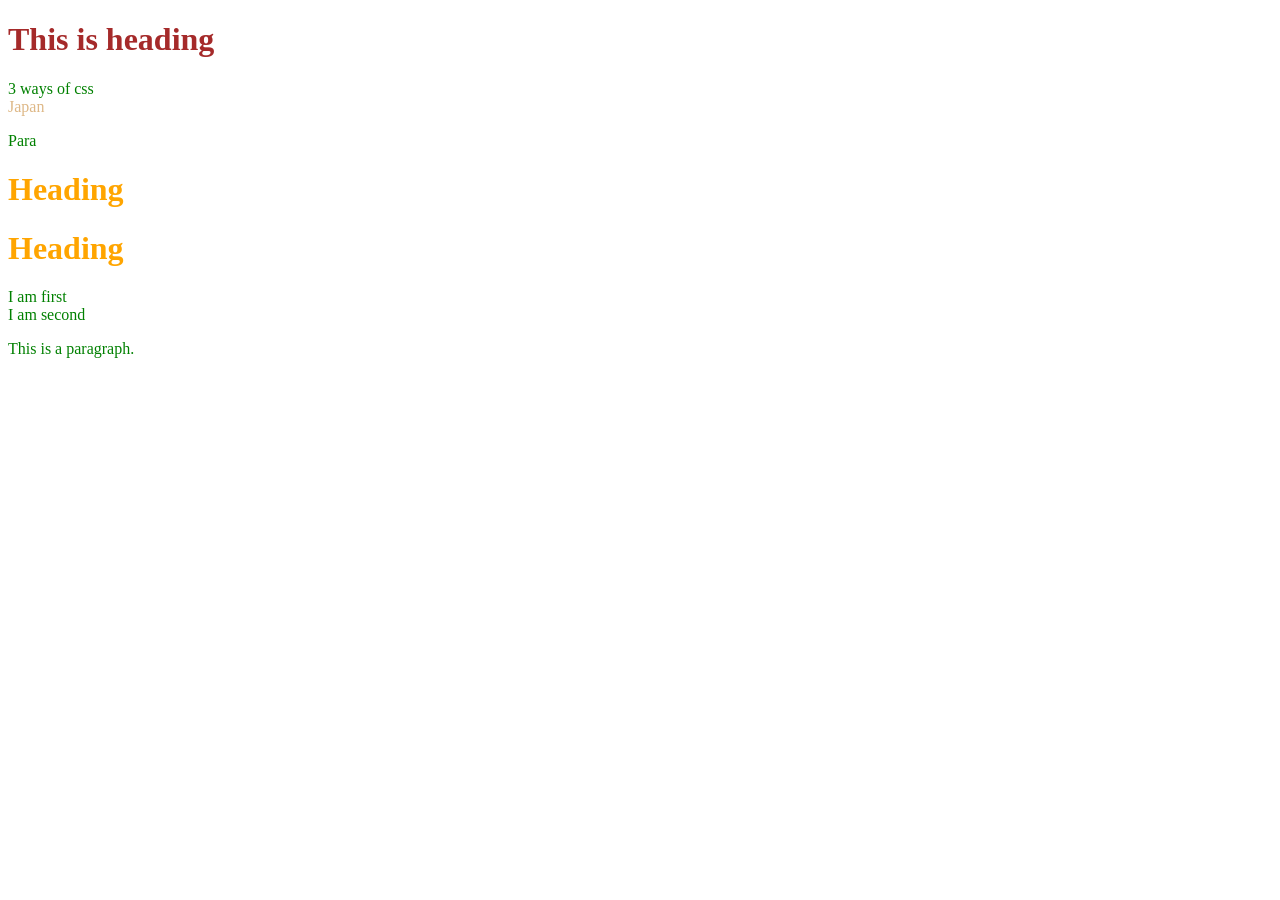
<file: Level 1/index.html>
<!DOCTYPE html>
<html lang="en">
<head>
    <meta charset="UTF-8">
    <meta name="viewport" content="width=device-width, initial-scale=1.0">
    <title>Color Property</title>
    <link rel="stylesheet" href="index.css">
    <style>#heading {
        color: yellow;
    }</style>
    <!--<style>
        h1 {
            color: blue;
        }
        h2 {
            color: green;
        }
        #first p {
            color: red;
        }
        p {
            color: yellow;
        }
    </style>-->
</head>
<body>
    <style>
        /* Id selector */
        #cs {
            color: burlywood
        }
/* element selector */ 
        p {
            color: blue;
        }

/* class selector */
        .ok {
            color: orange;
        }

        /* group selector */

        #first,#second,p {
            color: green;
        }

    </style>
    <h1 style="color: brown;">This is heading</h1>
    <div style="color: green;" id="heading">3 ways of css</div>
       
    <div id="cs">Japan</div>
    <p>Para</p>
    <h1 class="ok">Heading</h1>
    <h1 class="ok">Heading</h1>
    <div id="first" class="number">I am first</div>
    <div id="second" class="number">I am second</div>
    <p>This is a paragraph.</p>







    <!-- <div id="first">
        <p>Am I rahul</p></div>
    <p>Am I Rahul?</p>
    <div id="pgla"></div>
    <div class="pgla"></div>
    <H1>Hi rahul this side</H1>
    <h1>this is wow</h1>
    <h2>I want to learn CSS</h2>
    <h1>hi there</h1> -->
</body>
</html>
</file>
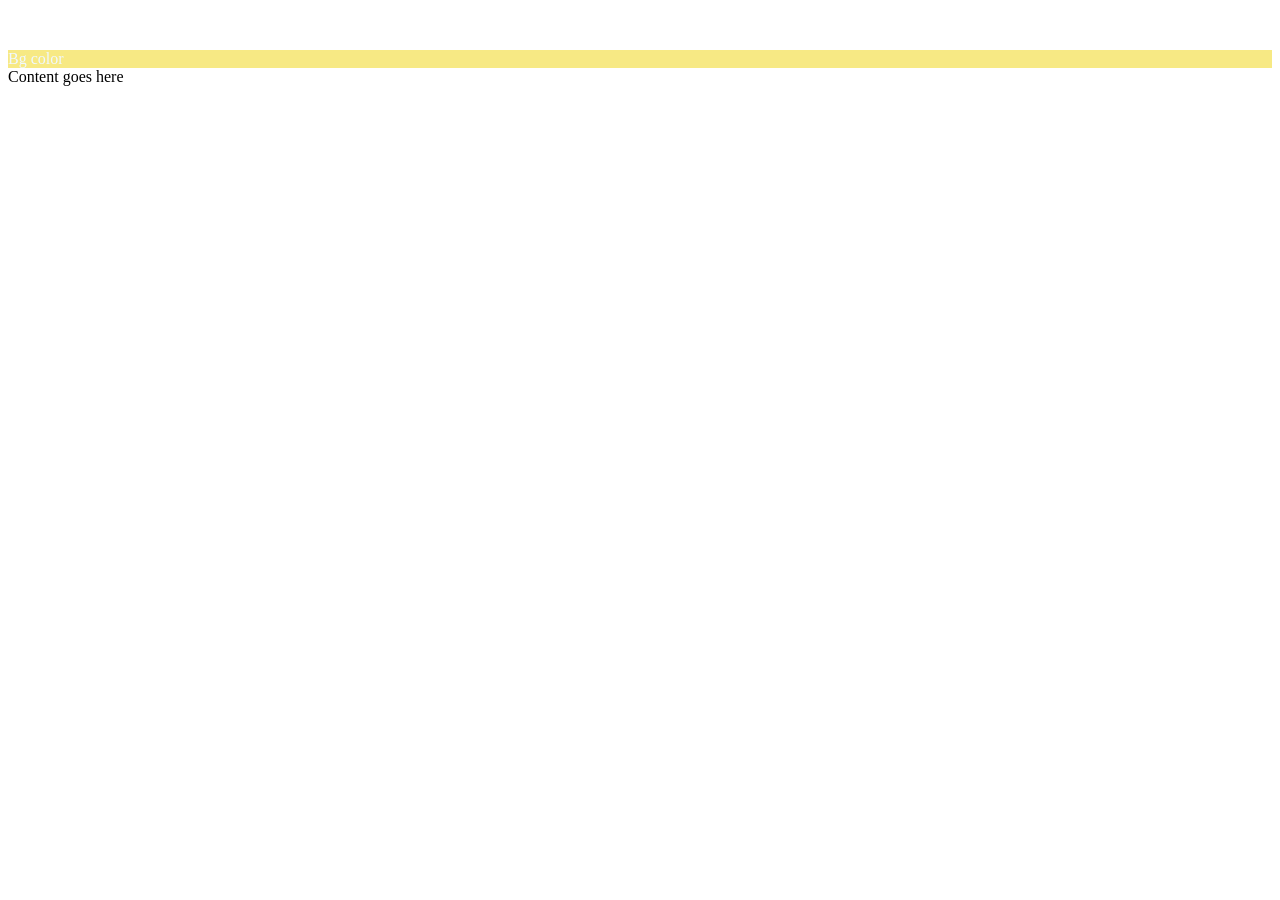
<file: Level 2/index.html>
<!DOCTYPE html>
<html lang="en">
<head>
    <meta charset="UTF-8">
    <meta name="viewport" content="width=device-width, initial-scale=1.0">
    <title>Color property</title>
</head>
<body>
    <p style="color: rgba(239, 198, 38, 0.0);">This is a blue paragraph.</p>
    <div id="opacity" style="background-color: rgba(243, 224, 78, 0.692); color: aliceblue;">Bg color</div>
    <div id="content">Content goes here</div>
    <style>
        #content {
            background-image: url('https://logos-world.net/wp-content/uploads/2022/12/Myntra-Logo.png');
            background-size: cover;
            background-position: center;  
                height: 200px;
                width: 400px;
        }
    </style>
</body>
</html>
</file>
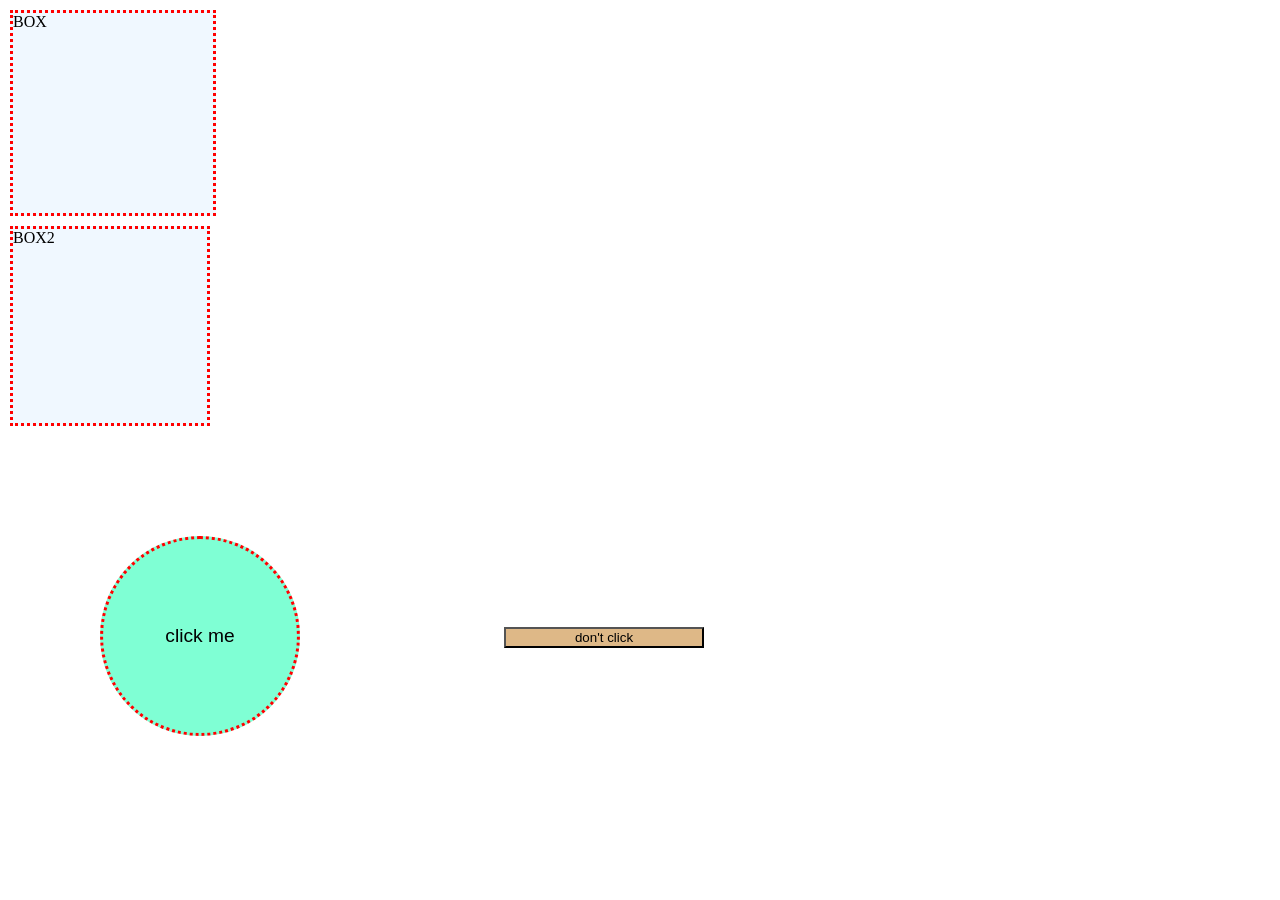
<file: Level 4/index.html>
<!DOCTYPE html>
<html lang="en">
<head>
    <meta charset="UTF-8">
    <meta name="viewport" content="width=device-width, initial-scale=1.0">
    <title>Document</title>
    <link rel="stylesheet" href="index.css">
    <style>
       
    </style>
</head>
<body>
    <div style="box-sizing: content-box;" id="box1" class="box">BOX</div>
    <!-- content=total size -->
        <div style="box-sizing: border-box;" id="box2" class="box">BOX2</div>
        <!-- padding+content=total size -->

    <button id="button1">click me</button>
    <button id="button2">don't click</button>
</body>
</html>
</file>
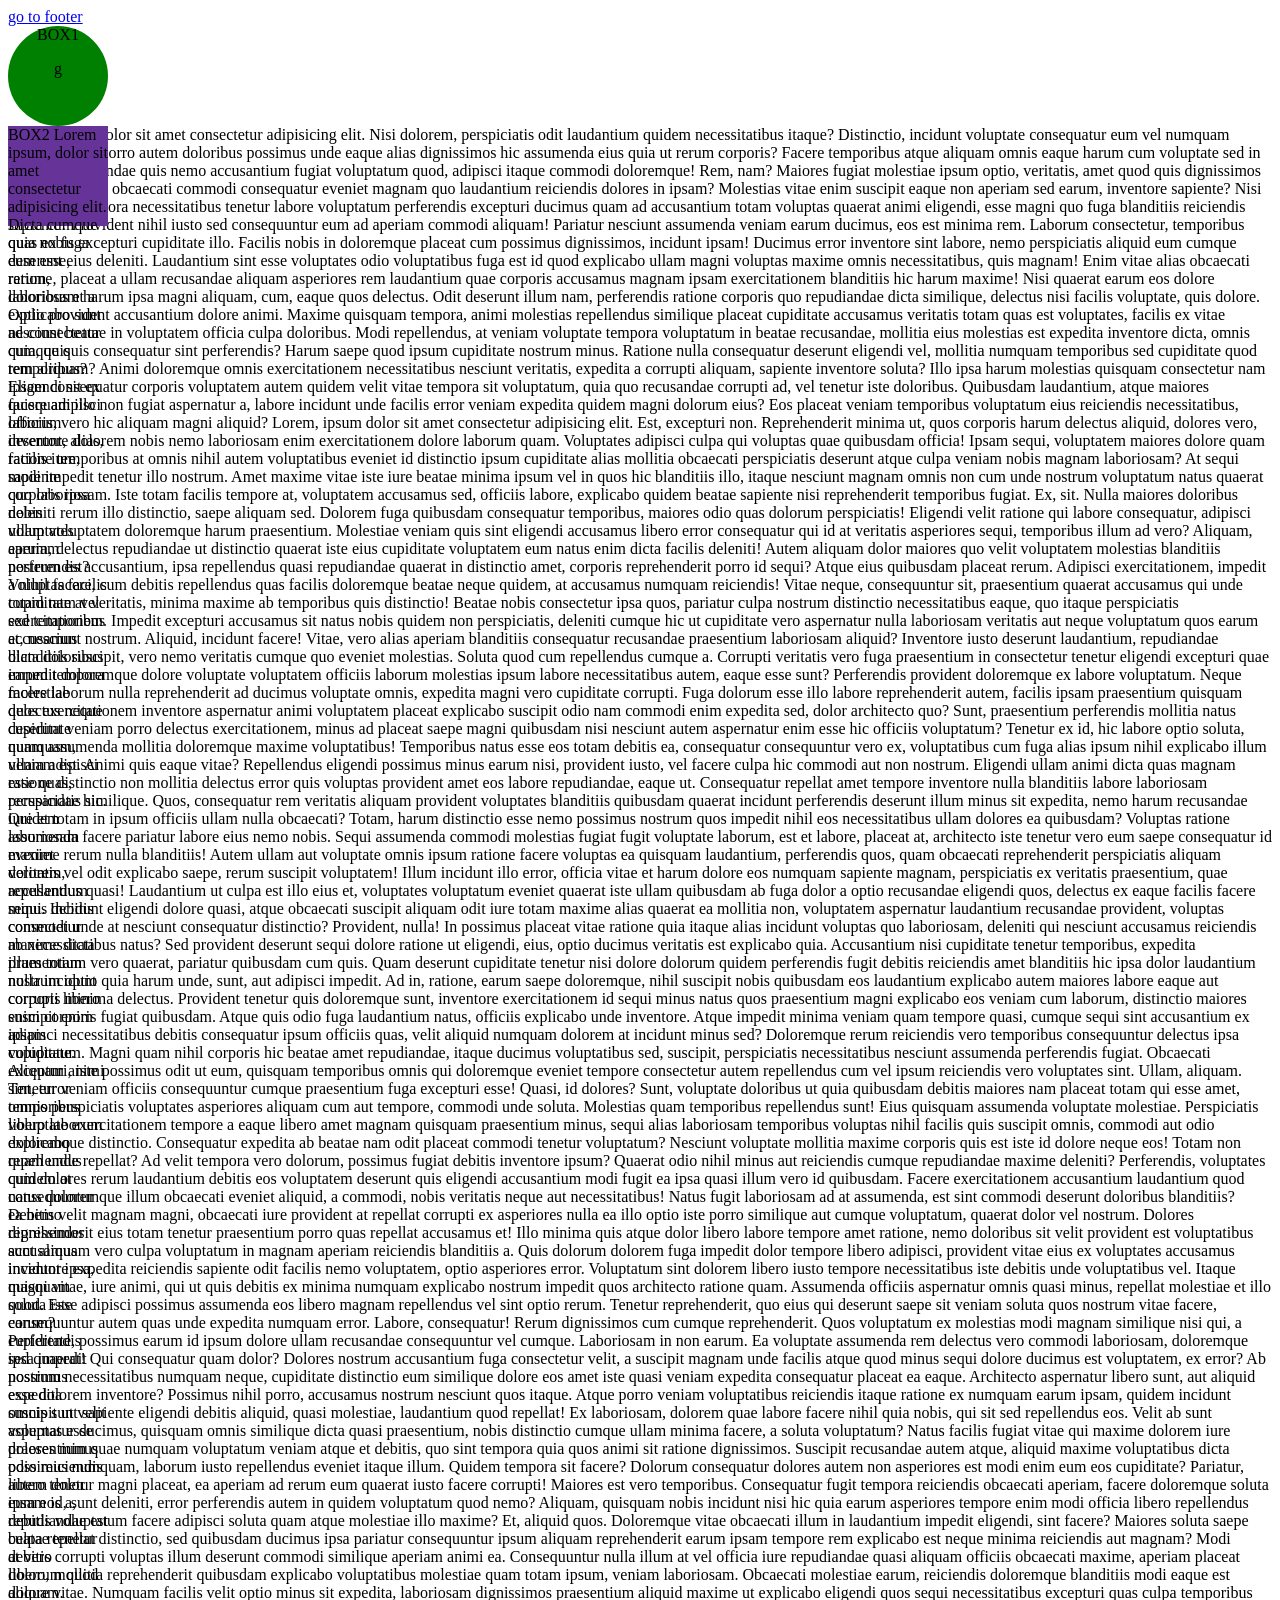
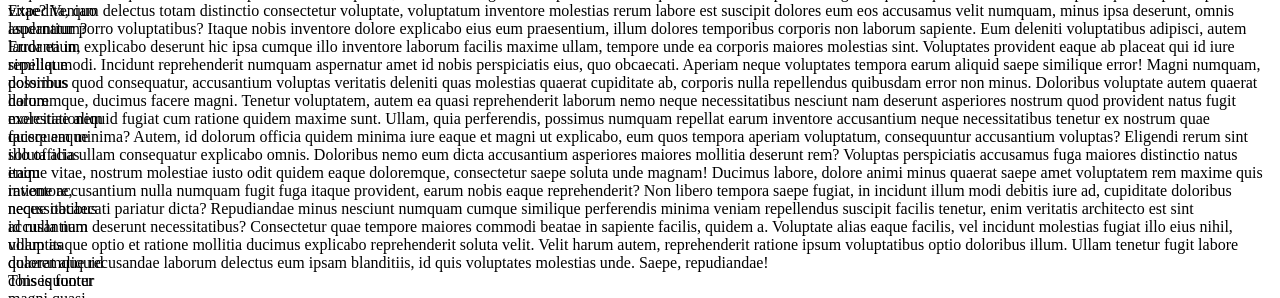
<file: Level 5/index.html>
<!DOCTYPE html>
<html lang="en">
<head>
    <meta charset="UTF-8">
    <meta name="viewport" content="width=device-width, initial-scale=1.0">
    <title>Document</title>
    <style>
        #box1{
            width: 100px;
            height: 100px;
            background-color: green;
            border-radius: 50%;
            text-align: center;

        }
        #box2{
            width: 100px;
            height: 100px;
            display: inline-block;
            background-color: rebeccapurple;
            position: fixed;
            
        }
        #box3{
            width: 100px;
            height: 100px;
            display: inline-block;
            background-color: red;
            position : fixed;
        }
    </style>
</head>
<body>
    <header>
        <nav><a href="#footer">go to footer</a></nav>
    </header>
    <main>
        
    <div id="box1">
        BOX1
        <p>g</p>
    </div>
    <div id="box3">
            BOX3
        </div>
<div id="box2">
            BOX2
            Lorem ipsum, dolor sit amet consectetur adipisicing elit. Dicta cumque quas ex fuga eum esse, rerum, doloribus et a explicabo sunt ad consectetur quia, quis temporibus? Eligendi sit ex facere adipisci laborum deserunt, alias, facilis iure, sapiente corporis ipsa nobis voluptates aperiam nostrum est? Voluptas facilis totam nam vel sed temporibus accusamus dicta doloribus earum tempora molestiae delectus neque cupiditate numquam, ullam adipisci esse quas, recusandae hic. Quidem laboriosam eveniet dolorem, accusantium minus debitis consectetur maxime dicta illum totam nulla incidunt corrupti libero suscipit enim ipsam cupiditate. Aliquam animi sint, error temporibus libero laborum explicabo repellendus quidem at consequuntur ea nemo dignissimos accusamus incidunt ipsa, quisquam soluta iste earum? Perferendis ipsa impedit possimus expedita suscipit ut velit voluptas esse dolores minus odio reiciendis autem dolor eum eos a, repudiandae est beatae tenetur at vero dolorum quod aliquam. Expedita, quo laudantium? Error ea in, similique doloribus harum exercitationem facere eaque soluta alias enim inventore, necessitatibus id nulla nam voluptas quaerat aliquid consequuntur magni quasi sed ex obcaecati mollitia laborum. Ratione officiis quam cum dignissimos voluptatum distinctio perferendis! Dolorum dicta molestias qui debitis doloribus perspiciatis consequatur necessitatibus inventore odit ut cupiditate sunt numquam, dignissimos earum mollitia maxime fugiat, sint velit placeat enim similique? Accusantium temporibus commodi ab neque quidem qui reprehenderit ipsum rem, nihil quaerat, minima harum corrupti facilis vitae eaque numquam voluptate delectus, officia exercitationem ratione? Molestiae ratione veniam minus incidunt dolorum, voluptates quibusdam corporis delectus voluptatum, dolor voluptatem odit neque eos dicta. Fugit voluptas aut mollitia ullam autem animi perspiciatis iusto et quam, eius amet, quae at eaque cum laborum veniam molestias consequuntur officia? Nemo quo iure optio beatae? Magni dolorum dolorem quo reiciendis quidem. Illum perferendis eius animi nihil doloremque esse itaque incidunt nostrum hic at, provident, laborum facere, temporibus et saepe molestiae mollitia quasi possimus id! Eum natus quas et fuga enim. Pariatur id, distinctio dolor praesentium asperiores eligendi officia maiores adipisci sunt veniam repellat, quam esse. Sint perspiciatis eius fugiat hic cumque, sapiente, adipisci quas veritatis praesentium, natus mollitia reiciendis assumenda consequatur consequuntur laboriosam placeat repellendus non exercitationem totam nostrum dolorum! Animi ullam, eos, sequi fugiat magnam tempore dolores rerum praesentium exercitationem dicta odit aut ipsum! Repudiandae accusamus ab necessitatibus enim asperiores officiis, vero reprehenderit, iste aliquam placeat eius. Nam aperiam omnis vero doloribus modi voluptate tempore distinctio earum quidem fugit, reprehenderit asperiores obcaecati, in repudiandae numquam aspernatur ipsum consequuntur? Blanditiis tenetur ab exercitationem, minus obcaecati impedit, laboriosam similique quod neque eum esse praesentium aliquid odio adipisci, consectetur distinctio natus deleniti! Numquam fugiat, corporis accusamus repellendus soluta architecto veniam dolores rem corrupti suscipit placeat dolorem eum ducimus neque adipisci nemo necessitatibus, culpa quasi, aut voluptatem tempora. Fugiat, expedita fuga! Asperiores ipsam nesciunt qui maxime doloribus dolorem autem atque adipisci rerum! Quis quibusdam saepe odit cum magni ad dolore, repellat expedita nobis perferendis nisi repellendus provident! Voluptatem minima cum ad veritatis, velit eos animi vitae temporibus iure necessitatibus enim deleniti? Asperiores nostrum pariatur nobis cumque unde aspernatur obcaecati id, ad hic perspiciatis deserunt aliquid harum quae modi.
        </div>
        
        
Lorem ipsum dolor sit amet consectetur adipisicing elit. Nisi dolorem, perspiciatis odit laudantium quidem necessitatibus itaque? Distinctio, incidunt voluptate consequatur eum vel numquam architecto eos porro autem doloribus possimus unde eaque alias dignissimos hic assumenda eius quia ut rerum corporis? Facere temporibus atque aliquam omnis eaque harum cum voluptate sed in at quae repudiandae quis nemo accusantium fugiat voluptatum quod, adipisci itaque commodi doloremque! Rem, nam? Maiores fugiat molestiae ipsum optio, veritatis, amet quod quis dignissimos corrupti placeat obcaecati commodi consequatur eveniet magnam quo laudantium reiciendis dolores in ipsam? Molestias vitae enim suscipit eaque non aperiam sed earum, inventore sapiente? Nisi numquam tempora necessitatibus tenetur labore voluptatum perferendis excepturi ducimus quam ad accusantium totam voluptas quaerat animi eligendi, esse magni quo fuga blanditiis reiciendis sapiente? Provident nihil iusto sed consequuntur eum ad aperiam commodi aliquam! Pariatur nesciunt assumenda veniam earum ducimus, eos est minima rem. Laborum consectetur, temporibus quia nobis excepturi cupiditate illo. Facilis nobis in doloremque placeat cum possimus dignissimos, incidunt ipsam! Ducimus error inventore sint labore, nemo perspiciatis aliquid eum cumque deserunt eius deleniti. Laudantium sint esse voluptates odio voluptatibus fuga est id quod explicabo ullam magni voluptas maxime omnis necessitatibus, quis magnam! Enim vitae alias obcaecati ratione, placeat a ullam recusandae aliquam asperiores rem laudantium quae corporis accusamus magnam ipsam exercitationem blanditiis hic harum maxime! Nisi quaerat earum eos dolore laboriosam harum ipsa magni aliquam, cum, eaque quos delectus. Odit deserunt illum nam, perferendis ratione corporis quo repudiandae dicta similique, delectus nisi facilis voluptate, quis dolore. Optio provident accusantium dolore animi. Maxime quisquam tempora, animi molestias repellendus similique placeat cupiditate accusamus veritatis totam quas est voluptates, facilis ex vitae nesciunt beatae in voluptatem officia culpa doloribus. Modi repellendus, at veniam voluptate tempora voluptatum in beatae recusandae, mollitia eius molestias est expedita inventore dicta, omnis cumque quis consequatur sint perferendis? Harum saepe quod ipsum cupiditate nostrum minus. Ratione nulla consequatur deserunt eligendi vel, mollitia numquam temporibus sed cupiditate quod rem aliquam? Animi doloremque omnis exercitationem necessitatibus nesciunt veritatis, expedita a corrupti aliquam, sapiente inventore soluta? Illo ipsa harum molestias quisquam consectetur nam ipsam consequatur corporis voluptatem autem quidem velit vitae tempora sit voluptatum, quia quo recusandae corrupti ad, vel tenetur iste doloribus. Quibusdam laudantium, atque maiores quisquam illo non fugiat aspernatur a, labore incidunt unde facilis error veniam expedita quidem magni dolorum eius? Eos placeat veniam temporibus voluptatum eius reiciendis necessitatibus, officiis, vero hic aliquam magni aliquid?
Lorem, ipsum dolor sit amet consectetur adipisicing elit. Est, excepturi non. Reprehenderit minima ut, quos corporis harum delectus aliquid, dolores vero, inventore dolorem nobis nemo laboriosam enim exercitationem dolore laborum quam. Voluptates adipisci culpa qui voluptas quae quibusdam officia! Ipsam sequi, voluptatem maiores dolore quam ratione temporibus at omnis nihil autem voluptatibus eveniet id distinctio ipsum cupiditate alias mollitia obcaecati perspiciatis deserunt atque culpa veniam nobis magnam laboriosam? At sequi modi impedit tenetur illo nostrum. Amet maxime vitae iste iure beatae minima ipsum vel in quos hic blanditiis illo, itaque nesciunt magnam omnis non cum unde nostrum voluptatum natus quaerat quo laboriosam. Iste totam facilis tempore at, voluptatem accusamus sed, officiis labore, explicabo quidem beatae sapiente nisi reprehenderit temporibus fugiat. Ex, sit. Nulla maiores doloribus deleniti rerum illo distinctio, saepe aliquam sed. Dolorem fuga quibusdam consequatur temporibus, maiores odio quas dolorum perspiciatis! Eligendi velit ratione qui labore consequatur, adipisci ullam voluptatem doloremque harum praesentium. Molestiae veniam quis sint eligendi accusamus libero error consequatur qui id at veritatis asperiores sequi, temporibus illum ad vero? Aliquam, earum, delectus repudiandae ut distinctio quaerat iste eius cupiditate voluptatem eum natus enim dicta facilis deleniti! Autem aliquam dolor maiores quo velit voluptatem molestias blanditiis perferendis accusantium, ipsa repellendus quasi repudiandae quaerat in distinctio amet, corporis reprehenderit porro id sequi? Atque eius quibusdam placeat rerum. Adipisci exercitationem, impedit a nihil facere, cum debitis repellendus quas facilis doloremque beatae neque quidem, at accusamus numquam reiciendis! Vitae neque, consequuntur sit, praesentium quaerat accusamus qui unde cupiditate at veritatis, minima maxime ab temporibus quis distinctio! Beatae nobis consectetur ipsa quos, pariatur culpa nostrum distinctio necessitatibus eaque, quo itaque perspiciatis exercitationem. Impedit excepturi accusamus sit natus nobis quidem non perspiciatis, deleniti cumque hic ut cupiditate vero aspernatur nulla laboriosam veritatis aut neque voluptatum quos earum et, nesciunt nostrum. Aliquid, incidunt facere! Vitae, vero alias aperiam blanditiis consequatur recusandae praesentium laboriosam aliquid? Inventore iusto deserunt laudantium, repudiandae blanditiis suscipit, vero nemo veritatis cumque quo eveniet molestias. Soluta quod cum repellendus cumque a. Corrupti veritatis vero fuga praesentium in consectetur tenetur eligendi excepturi quae impedit doloremque dolore voluptate voluptatem officiis laborum molestias ipsum labore necessitatibus autem, eaque esse sunt? Perferendis provident doloremque ex labore voluptatum. Neque facere laborum nulla reprehenderit ad ducimus voluptate omnis, expedita magni vero cupiditate corrupti. Fuga dolorum esse illo labore reprehenderit autem, facilis ipsam praesentium quisquam quos exercitationem inventore aspernatur animi voluptatem placeat explicabo suscipit odio nam commodi enim expedita sed, dolor architecto quo? Sunt, praesentium perferendis mollitia natus deserunt veniam porro delectus exercitationem, minus ad placeat saepe magni quibusdam nisi nesciunt autem aspernatur enim esse hic officiis voluptatum? Tenetur ex id, hic labore optio soluta, quam assumenda mollitia doloremque maxime voluptatibus! Temporibus natus esse eos totam debitis ea, consequatur consequuntur vero ex, voluptatibus cum fuga alias ipsum nihil explicabo illum veniam est. Animi quis eaque vitae? Repellendus eligendi possimus minus earum nisi, provident iusto, vel facere culpa hic commodi aut non nostrum. Eligendi ullam animi dicta quas magnam ratione distinctio non mollitia delectus error quis voluptas provident amet eos labore repudiandae, eaque ut. Consequatur repellat amet tempore inventore nulla blanditiis labore laboriosam perspiciatis similique. Quos, consequatur rem veritatis aliquam provident voluptates blanditiis quibusdam quaerat incidunt perferendis deserunt illum minus sit expedita, nemo harum recusandae iure et totam in ipsum officiis ullam nulla obcaecati? Totam, harum distinctio esse nemo possimus nostrum quos impedit nihil eos necessitatibus ullam dolores ea quibusdam? Voluptas ratione assumenda facere pariatur labore eius nemo nobis. Sequi assumenda commodi molestias fugiat fugit voluptate laborum, est et labore, placeat at, architecto iste tenetur vero eum saepe consequatur id maxime rerum nulla blanditiis! Autem ullam aut voluptate omnis ipsum ratione facere voluptas ea quisquam laudantium, perferendis quos, quam obcaecati reprehenderit perspiciatis aliquam veritatis vel odit explicabo saepe, rerum suscipit voluptatem! Illum incidunt illo error, officia vitae et harum dolore eos numquam sapiente magnam, perspiciatis ex veritatis praesentium, quae repellendus quasi! Laudantium ut culpa est illo eius et, voluptates voluptatum eveniet quaerat iste ullam quibusdam ab fuga dolor a optio recusandae eligendi quos, delectus ex eaque facilis facere sequi. Incidunt eligendi dolore quasi, atque obcaecati suscipit aliquam odit iure totam maxime alias quaerat ea mollitia non, voluptatem aspernatur laudantium recusandae provident, voluptas commodi unde at nesciunt consequatur distinctio? Provident, nulla! In possimus placeat vitae ratione quia itaque alias incidunt voluptas quo laboriosam, deleniti qui nesciunt accusamus reiciendis ab necessitatibus natus? Sed provident deserunt sequi dolore ratione ut eligendi, eius, optio ducimus veritatis est explicabo quia. Accusantium nisi cupiditate tenetur temporibus, expedita praesentium vero quaerat, pariatur quibusdam cum quis. Quam deserunt cupiditate tenetur nisi dolore dolorum quidem perferendis fugit debitis reiciendis amet blanditiis hic ipsa dolor laudantium nostrum optio quia harum unde, sunt, aut adipisci impedit. Ad in, ratione, earum saepe doloremque, nihil suscipit nobis quibusdam eos laudantium explicabo autem maiores labore eaque aut corporis minima delectus. Provident tenetur quis doloremque sunt, inventore exercitationem id sequi minus natus quos praesentium magni explicabo eos veniam cum laborum, distinctio maiores enim corporis fugiat quibusdam. Atque quis odio fuga laudantium natus, officiis explicabo unde inventore. Atque impedit minima veniam quam tempore quasi, cumque sequi sint accusantium ex adipisci necessitatibus debitis consequatur ipsum officiis quas, velit aliquid numquam dolorem at incidunt minus sed? Doloremque rerum reiciendis vero temporibus consequuntur delectus ipsa voluptatum. Magni quam nihil corporis hic beatae amet repudiandae, itaque ducimus voluptatibus sed, suscipit, perspiciatis necessitatibus nesciunt assumenda perferendis fugiat. Obcaecati excepturi, iste possimus odit ut eum, quisquam temporibus omnis qui doloremque eveniet tempore consectetur autem repellendus cum vel ipsum reiciendis vero voluptates sint. Ullam, aliquam. Tenetur veniam officiis consequuntur cumque praesentium fuga excepturi esse! Quasi, id dolores? Sunt, voluptate doloribus ut quia quibusdam debitis maiores nam placeat totam qui esse amet, omnis perspiciatis voluptates asperiores aliquam cum aut tempore, commodi unde soluta. Molestias quam temporibus repellendus sunt! Eius quisquam assumenda voluptate molestiae. Perspiciatis voluptate exercitationem tempore a eaque libero amet magnam quisquam praesentium minus, sequi alias laboriosam temporibus voluptas nihil facilis quis suscipit omnis, commodi aut odio doloremque distinctio. Consequatur expedita ab beatae nam odit placeat commodi tenetur voluptatum? Nesciunt voluptate mollitia maxime corporis quis est iste id dolore neque eos! Totam non quam unde repellat? Ad velit tempora vero dolorum, possimus fugiat debitis inventore ipsum? Quaerat odio nihil minus aut reiciendis cumque repudiandae maxime deleniti? Perferendis, voluptates cum dolores rerum laudantium debitis eos voluptatem deserunt quis eligendi accusantium modi fugit ea ipsa quasi illum vero id quibusdam. Facere exercitationem accusantium laudantium quod natus doloremque illum obcaecati eveniet aliquid, a commodi, nobis veritatis neque aut necessitatibus! Natus fugit laboriosam ad at assumenda, est sint commodi deserunt doloribus blanditiis? Debitis velit magnam magni, obcaecati iure provident at repellat corrupti ex asperiores nulla ea illo optio iste porro similique aut cumque voluptatum, quaerat dolor vel nostrum. Dolores reprehenderit eius totam tenetur praesentium porro quas repellat accusamus et! Illo minima quis atque dolor libero labore tempore amet ratione, nemo doloribus sit velit provident est voluptatibus sunt aliquam vero culpa voluptatum in magnam aperiam reiciendis blanditiis a. Quis dolorum dolorem fuga impedit dolor tempore libero adipisci, provident vitae eius ex voluptates accusamus inventore expedita reiciendis sapiente odit facilis nemo voluptatem, optio asperiores error. Voluptatum sint dolorem libero iusto tempore necessitatibus iste debitis unde voluptatibus vel. Itaque magni vitae, iure animi, qui ut quis debitis ex minima numquam explicabo nostrum impedit quos architecto ratione quam. Assumenda officiis aspernatur omnis quasi minus, repellat molestiae et illo quod. Esse adipisci possimus assumenda eos libero magnam repellendus vel sint optio rerum. Tenetur reprehenderit, quo eius qui deserunt saepe sit veniam soluta quos nostrum vitae facere, consequuntur autem quas unde expedita numquam error. Labore, consequatur! Rerum dignissimos cum cumque reprehenderit. Quos voluptatum ex molestias modi magnam similique nisi qui, a cupiditate, possimus earum id ipsum dolore ullam recusandae consequuntur vel cumque. Laboriosam in non earum. Ea voluptate assumenda rem delectus vero commodi laboriosam, doloremque sed quaerat! Qui consequatur quam dolor? Dolores nostrum accusantium fuga consectetur velit, a suscipit magnam unde facilis atque quod minus sequi dolore ducimus est voluptatem, ex error? Ab nostrum necessitatibus numquam neque, cupiditate distinctio eum similique dolore eos amet iste quasi veniam expedita consequatur placeat ea eaque. Architecto aspernatur libero sunt, aut aliquid esse dolorem inventore? Possimus nihil porro, accusamus nostrum nesciunt quos itaque. Atque porro veniam voluptatibus reiciendis itaque ratione ex numquam earum ipsam, quidem incidunt omnis sunt sapiente eligendi debitis aliquid, quasi molestiae, laudantium quod repellat! Ex laboriosam, dolorem quae labore facere nihil quia nobis, qui sit sed repellendus eos. Velit ab sunt aspernatur ducimus, quisquam omnis similique dicta quasi praesentium, nobis distinctio cumque ullam minima facere, a soluta voluptatum? Natus facilis fugiat vitae qui maxime dolorem iure praesentium quae numquam voluptatum veniam atque et debitis, quo sint tempora quia quos animi sit ratione dignissimos. Suscipit recusandae autem atque, aliquid maxime voluptatibus dicta possimus numquam, laborum iusto repellendus eveniet itaque illum. Quidem tempora sit facere? Dolorum consequatur dolores autem non asperiores est modi enim eum eos cupiditate? Pariatur, libero tenetur magni placeat, ea aperiam ad rerum eum quaerat iusto facere corrupti! Maiores est vero temporibus. Consequatur fugit tempora reiciendis obcaecati aperiam, facere doloremque soluta ipsam id, sunt deleniti, error perferendis autem in quidem voluptatum quod nemo? Aliquam, quisquam nobis incidunt nisi hic quia earum asperiores tempore enim modi officia libero repellendus debitis voluptatum facere adipisci soluta quam atque molestiae illo maxime? Et, aliquid quos. Doloremque vitae obcaecati illum in laudantium impedit eligendi, sint facere? Maiores soluta saepe culpa repellat distinctio, sed quibusdam ducimus ipsa pariatur consequuntur ipsum aliquam reprehenderit earum ipsam tempore rem explicabo est neque minima reiciendis aut magnam? Modi debitis corrupti voluptas illum deserunt commodi similique aperiam animi ea. Consequuntur nulla illum at vel officia iure repudiandae quasi aliquam officiis obcaecati maxime, aperiam placeat libero, mollitia reprehenderit quibusdam explicabo voluptatibus molestiae quam totam ipsum, veniam laboriosam. Obcaecati molestiae earum, reiciendis doloremque blanditiis modi eaque est dolore vitae. Numquam facilis velit optio minus sit expedita, laboriosam dignissimos praesentium aliquid maxime ut explicabo eligendi quos sequi necessitatibus excepturi quas culpa temporibus vitae? Veniam delectus totam distinctio consectetur voluptate, voluptatum inventore molestias rerum labore est suscipit dolores eum eos accusamus velit numquam, minus ipsa deserunt, omnis aspernatur porro voluptatibus? Itaque nobis inventore dolore explicabo eius eum praesentium, illum dolores temporibus corporis non laborum sapiente. Eum deleniti voluptatibus adipisci, autem laudantium explicabo deserunt hic ipsa cumque illo inventore laborum facilis maxime ullam, tempore unde ea corporis maiores molestias sint. Voluptates provident eaque ab placeat qui id iure repellat modi. Incidunt reprehenderit numquam aspernatur amet id nobis perspiciatis eius, quo obcaecati. Aperiam neque voluptates tempora earum aliquid saepe similique error! Magni numquam, possimus quod consequatur, accusantium voluptas veritatis deleniti quas molestias quaerat cupiditate ab, corporis nulla repellendus quibusdam error non minus. Doloribus voluptate autem quaerat doloremque, ducimus facere magni. Tenetur voluptatem, autem ea quasi reprehenderit laborum nemo neque necessitatibus nesciunt nam deserunt asperiores nostrum quod provident natus fugit molestiae aliquid fugiat cum ratione quidem maxime sunt. Ullam, quia perferendis, possimus numquam repellat earum inventore accusantium neque necessitatibus tenetur ex nostrum quae quisquam minima? Autem, id dolorum officia quidem minima iure eaque et magni ut explicabo, eum quos tempora aperiam voluptatum, consequuntur accusantium voluptas? Eligendi rerum sint illo officia ullam consequatur explicabo omnis. Doloribus nemo eum dicta accusantium asperiores maiores mollitia deserunt rem? Voluptas perspiciatis accusamus fuga maiores distinctio natus itaque vitae, nostrum molestiae iusto odit quidem eaque doloremque, consectetur saepe soluta unde magnam! Ducimus labore, dolore animi minus quaerat saepe amet voluptatem rem maxime quis ratione accusantium nulla numquam fugit fuga itaque provident, earum nobis eaque reprehenderit? Non libero tempora saepe fugiat, in incidunt illum modi debitis iure ad, cupiditate doloribus neque obcaecati pariatur dicta? Repudiandae minus nesciunt numquam cumque similique perferendis minima veniam repellendus suscipit facilis tenetur, enim veritatis architecto est sint accusantium deserunt necessitatibus? Consectetur quae tempore maiores commodi beatae in sapiente facilis, quidem a. Voluptate alias eaque facilis, vel incidunt molestias fugiat illo eius nihil, ullam itaque optio et ratione mollitia ducimus explicabo reprehenderit soluta velit. Velit harum autem, reprehenderit ratione ipsum voluptatibus optio doloribus illum. Ullam tenetur fugit labore doloremque recusandae laborum delectus eum ipsam blanditiis, id quis voluptates molestias unde. Saepe, repudiandae!



    </main>
    <footer id="footer">This is footer</footer>
</body>
</html>
</file>
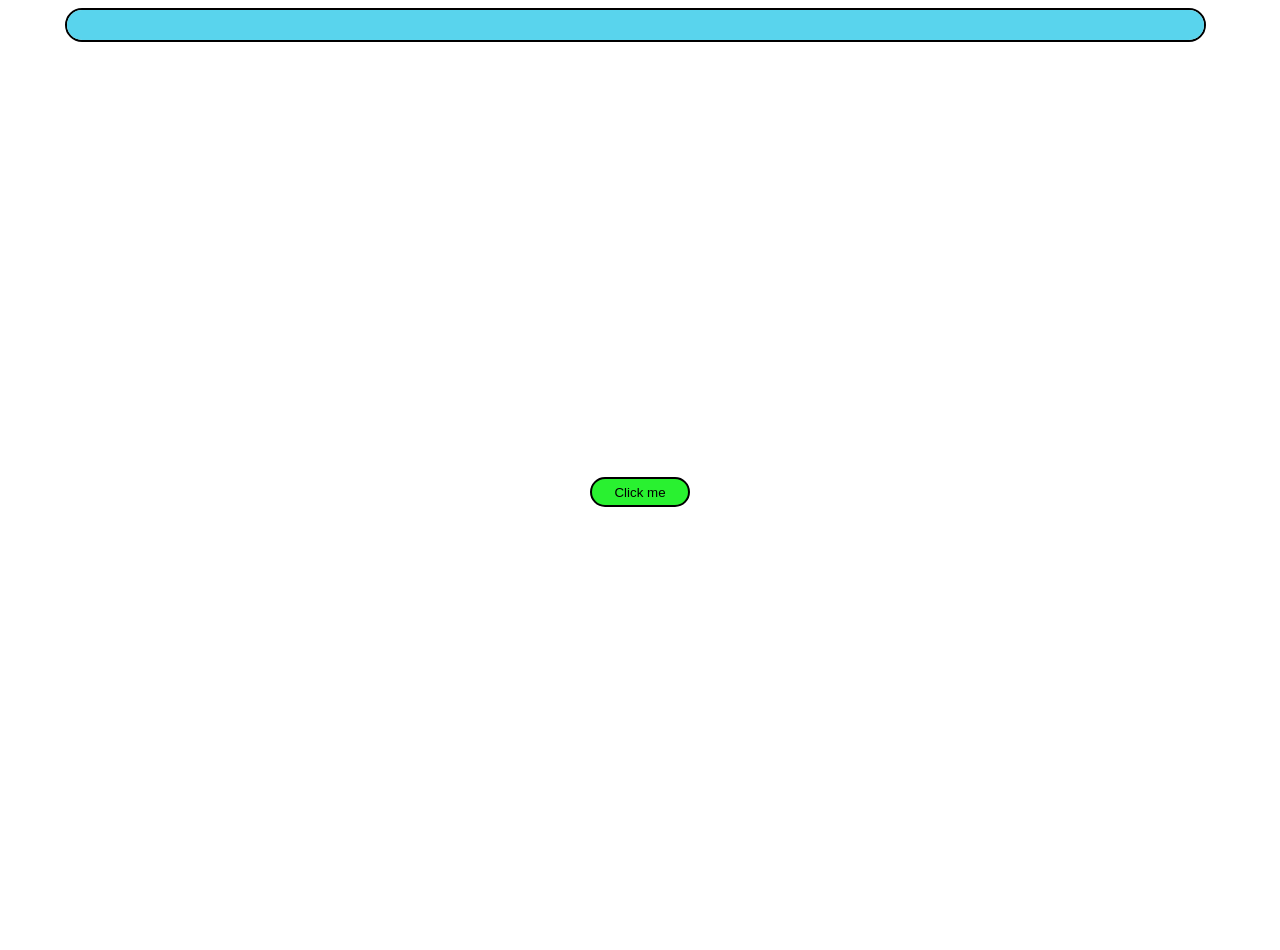
<file: Level 7/index.html>
<!DOCTYPE html>
<html lang="en">
<head>
    <meta charset="UTF-8">
    <meta name="viewport" content="width=device-width, initial-scale=1.0">
    <title>Document</title>
    <link rel="stylesheet" href="index.css">
</head>
<body>
    <div class="progress_container">
        <div class="progress_bar"></div>
    </div>

    <div id="button">
        <button class="btn">Click me</button>
          
    </div>
</body>
</html>
</file>
<file: Level 1/index.css>
#heading {
    color: red;
}
/* h1 { 
    color: blue;
} */
</file>
<file: Level 4/index.css>
*{
    margin: 0;
}
.box{
    background-color: aliceblue;
            height: 200px;
            width: 200px;
            margin: 10px;
            border: 3px dotted;
    border-color: red;

        }
#button1{
    background-color: aquamarine;
    padding: 10px 15px;
    margin: 100px;
    border: 3px dotted;
    border-color: red;
    border-radius: 100px;
    width: 200px;
    height: 200px;
    font-size: larger;
}
#button2{
    background-color: burlywood;
    margin: 100px;
    width: 200px;
}
</file>
<file: Level 7/index.css>
#button{
    display: flex;
    justify-content: center;
    align-items: center;
    height: 100vh;
}

.progress_container{
    height: 30px;
    width: 90%;
    background-color: #dff4f0;
    border: black solid 2px;
    border-radius: 20px;
    position: relative;
    left: 4.5%;
    transition: all 3s ease-in-out;
}
.progress_bar{
    height: 100%;
    background-color: #59d4ed;
    border-radius: 20px;
    animation: animate_progress1 3s ease-in-out;
    animation: animate_progress2 3s ease-in-out 5s;
}

@keyframes animate_progress1 {
   0%{
    width: 0%;
   }
   60%{
    width: 90%;
   }
    100%{
    width: 60%;
   }
}
@keyframes animate_progress2 {
    0%{
    width: 70%;
   }
   100%{
    width: 100%;
}
}

.btn{
    background-color: #29f130; /* Green */
    border: black solid 2px;
    height: 30px;
    width: 100px;
    border-radius: 20px;
    transition: all 3s ease-in-out;

}
.btn:hover{
    background-color: #29f130;
    color: white;
    height: 70px;
    width: 150px;
    border-radius: 20px;
    border: black dashed 2px;
    cursor: pointer;
}
.btn:active{
    background-color: red;
    color: white;
    height: 70px;
    width: 150px;
    border-radius: 20px;
    border: black dotted 2px;
}
</file>
